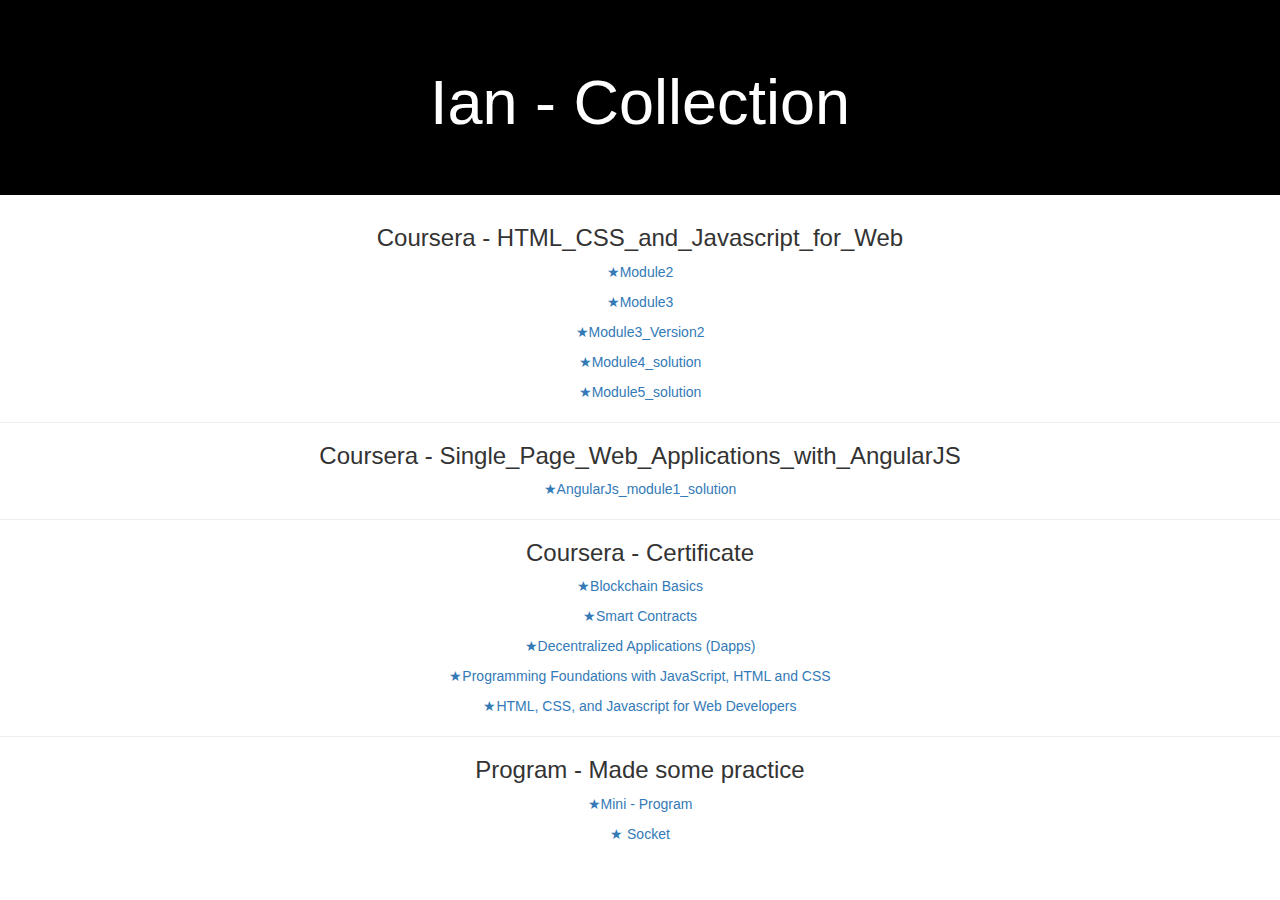
<file: index.html>
<!DOCTYPE html>
<html>

<head>
	<title>Ian - Website</title>
	<!--<link rel="stylesheet" type="text/css" href="css/style.css">-->
	<!-- Latest compiled and minified CSS -->
	<link rel="stylesheet" href="https://maxcdn.bootstrapcdn.com/bootstrap/3.4.1/css/bootstrap.min.css">

	<!-- jQuery library -->
	<script src="https://ajax.googleapis.com/ajax/libs/jquery/3.4.1/jquery.min.js"></script>

	<!-- Latest compiled JavaScript -->
	<script src="https://maxcdn.bootstrapcdn.com/bootstrap/3.4.1/js/bootstrap.min.js"></script>
</head>
<body>
	<div class="jumbotron" align="center" style="background-color: black">
	  <h1 style="color: White">Ian - Collection</h1>      	  
	</div>
 
	<div align="center">
		<h3>Coursera - HTML_CSS_and_Javascript_for_Web</h3>  			
			<p  style="text-align: center;" >
				<a href="HTML_CSS_and_Javascript_for_Web/module2_solution/">&#x2605;Module2</a>
			</p>  	
			<p  style="text-align: center;" >
				<a href="HTML_CSS_and_Javascript_for_Web/module3_solution/">&#x2605;Module3</a>
			</p>
			<p style="text-align: center;">
				<a href="HTML_CSS_and_Javascript_for_Web/module3_solution_Version2/">&#x2605;Module3_Version2</a>
			</p>
			<p style = "text-align: center;">
				<a href="HTML_CSS_and_Javascript_for_Web/module4_solution">&#x2605;Module4_solution</a>
			</p>
			<p style = "text-align: center;">
				<a href="HTML_CSS_and_Javascript_for_Web/module5_solution">&#x2605;Module5_solution</a>
			</p>	  			
	</div>
  	<hr>
  	<div align="center">
	  	<h3>Coursera - Single_Page_Web_Applications_with_AngularJS</h3>  		
	  	<p style="text-align: center;">
			<a href="Single_Page_Web_Applications_with_AngularJS/module1_solution/">&#x2605;AngularJs_module1_solution</a>
		</p>
	</div>	
	<hr>
	<div align="center">
	  	<h3>Coursera - Certificate</h3>  		
	  	<p style="text-align: center;">
			<a href="https://www.coursera.org/account/accomplishments/verify/SQN4ZA83WW7W" target="_blank">
				&#x2605;Blockchain Basics
			</a>
		</p>
		<p style="text-align: center;">
			<a href="https://www.coursera.org/account/accomplishments/verify/5ADPA9DUMXE5" target="_blank">
				&#x2605;Smart Contracts
			</a>
		</p>
		<p style="text-align: center;">
			<a href="https://www.coursera.org/account/accomplishments/verify/NAG8S3SMJWHF" target="_blank">
				&#x2605;Decentralized Applications (Dapps)
			</a>
		</p>
		<p style="text-align: center;">
			<a href="https://www.coursera.org/account/accomplishments/verify/SM6SZARTJHQD" target="_blank">
				&#x2605;Programming Foundations with JavaScript, HTML and CSS
			</a>
		</p>
		<p style="text-align: center;">
			<a href="https://www.coursera.org/account/accomplishments/verify/8EUL6QYYTLHP" target="_blank">
				&#x2605;HTML, CSS, and Javascript for Web Developers
			</a>
		</p>
	</div>
	<hr>
	<div align="center">
		<h3>Program - Made some practice</h3>  		
			<p  style="text-align: center;" >
				<a href="Practice/index.html">&#x2605;Mini - Program</a>
			</p>	
			<p  style="text-align: center;" >
				<a href="https://github.com/Ian0813/ian0813.github.io/blob/master/Socket/C/server.c" target="_blank">
					&#x2605; Socket
				</a>
			</p>
	</div>
</body>
</html>
</file>
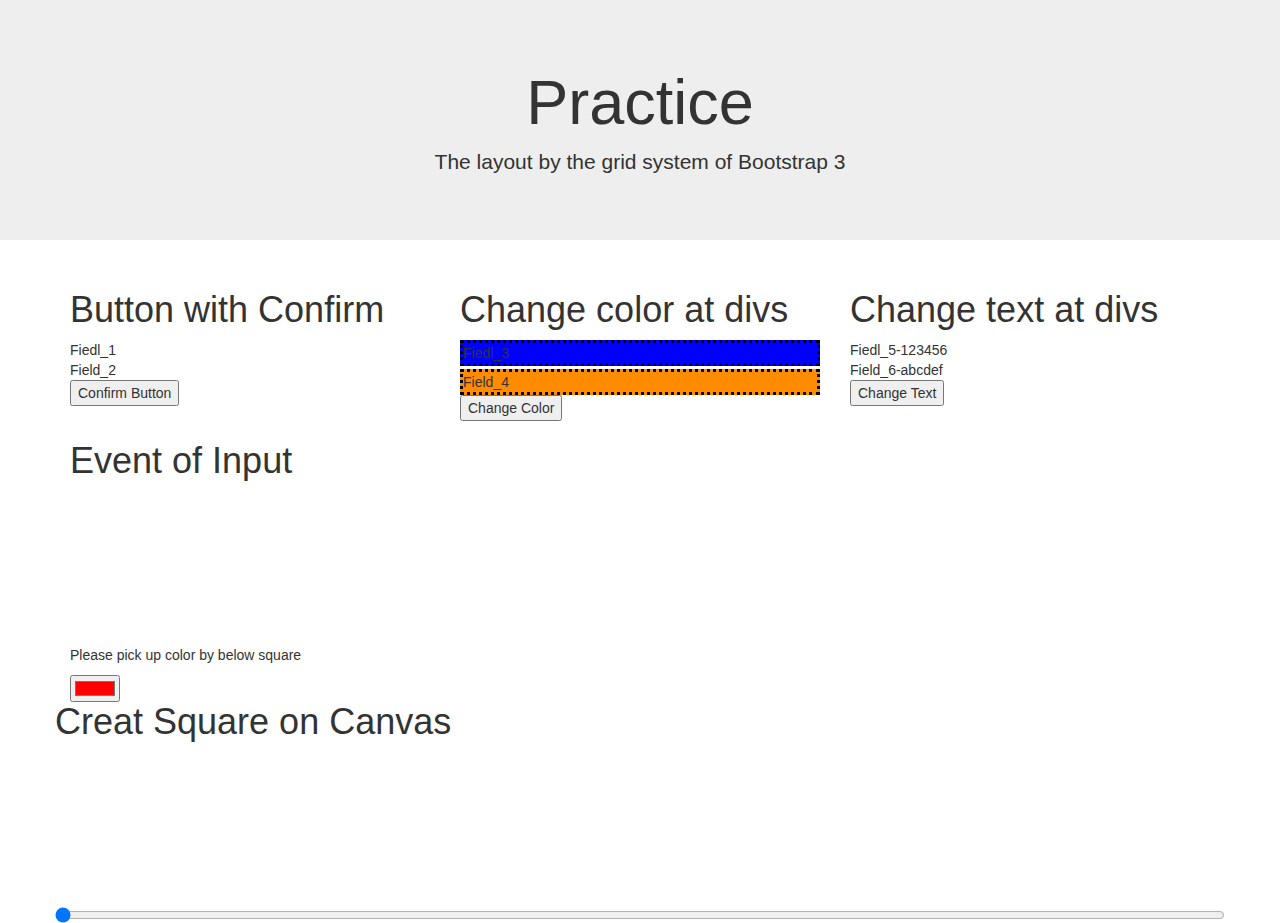
<file: Practice/index.html>
<!DOCTYPE html>
<html>
<head>
	<title>Practice</title>
	<meta charset="utf-8">		
	<meta name="viewport" content="width=device-width, initial-scale=1">
  	<link rel="stylesheet" href="https://maxcdn.bootstrapcdn.com/bootstrap/3.4.1/css/bootstrap.min.css">
  	<script src="https://ajax.googleapis.com/ajax/libs/jquery/3.4.1/jquery.min.js"></script>
  	<script src="https://maxcdn.bootstrapcdn.com/bootstrap/3.4.1/js/bootstrap.min.js"></script>
	<script type="text/javascript" src="js/script.js"></script>
</head>
<body>
	<!-- ----------------------------------Header---------------------------------------------------------->

	<div class="jumbotron text-center">
	  <h1>Practice</h1>
	  <p>The layout by the grid system of Bootstrap 3</p> 
	</div>

	<!-- ----------------------------------Content---------------------------------------------------------->

	<div class="container">		
		<div class="row">
			<div class="col-lg-4">
				<h1 id="test1">Button with Confirm</h1>
				<div id="d1">Fiedl_1</div>
				<div id="d2">Field_2</div>
				<input type="button" value="Confirm Button" onclick="myFunction()">
				<p id="notice"></p>			
			</div>
			<div class="col-lg-4">
				<h1 id="test2">Change color at divs</h1>	
				<div id="d3" class="cd3" style="border: 3px dotted black; margin: 0px 0px 3px 0px; background-color: blue">Fiedl_3</div>
				<div id="d4" class="cd4" style="border: 3px dotted black; background-color: darkorange">Field_4</div>
				<input type="button" value="Change Color" onclick="changeColor()">
			</div>
			<div class="col-lg-4">
				<h1 id="test3">Change text at divs</h1>	
				<div id="d5" class="cd5">Fiedl_5-123456</div>
				<div id="d6" class="cd6">Field_6-abcdef</div>
				<input type="button" value="Change Text" onclick="changeText()">
			</div>	
			<div class="col-lg-12">
				<h1 id="test4">Event of Input</h1>
				<div><canvas id="c5"></canvas></div>
				<p>Please pick up color by below square</p>
				<input type="color" name="Color_Picker" value="#FF0000" id="b8" onchange="colorPicker()">
			</div>
			<div class="col-ls-12">
				<h1 id="test5">Creat Square on Canvas</h1>
				<div><canvas id="c6"></canvas></div>
				<input type="range" name="Size_Bar" max="80" min="0" value="0" oninput="Create_Square()" id="b9">		
			</div>
		</div>		
	</div>
</body>
</html>
</file>
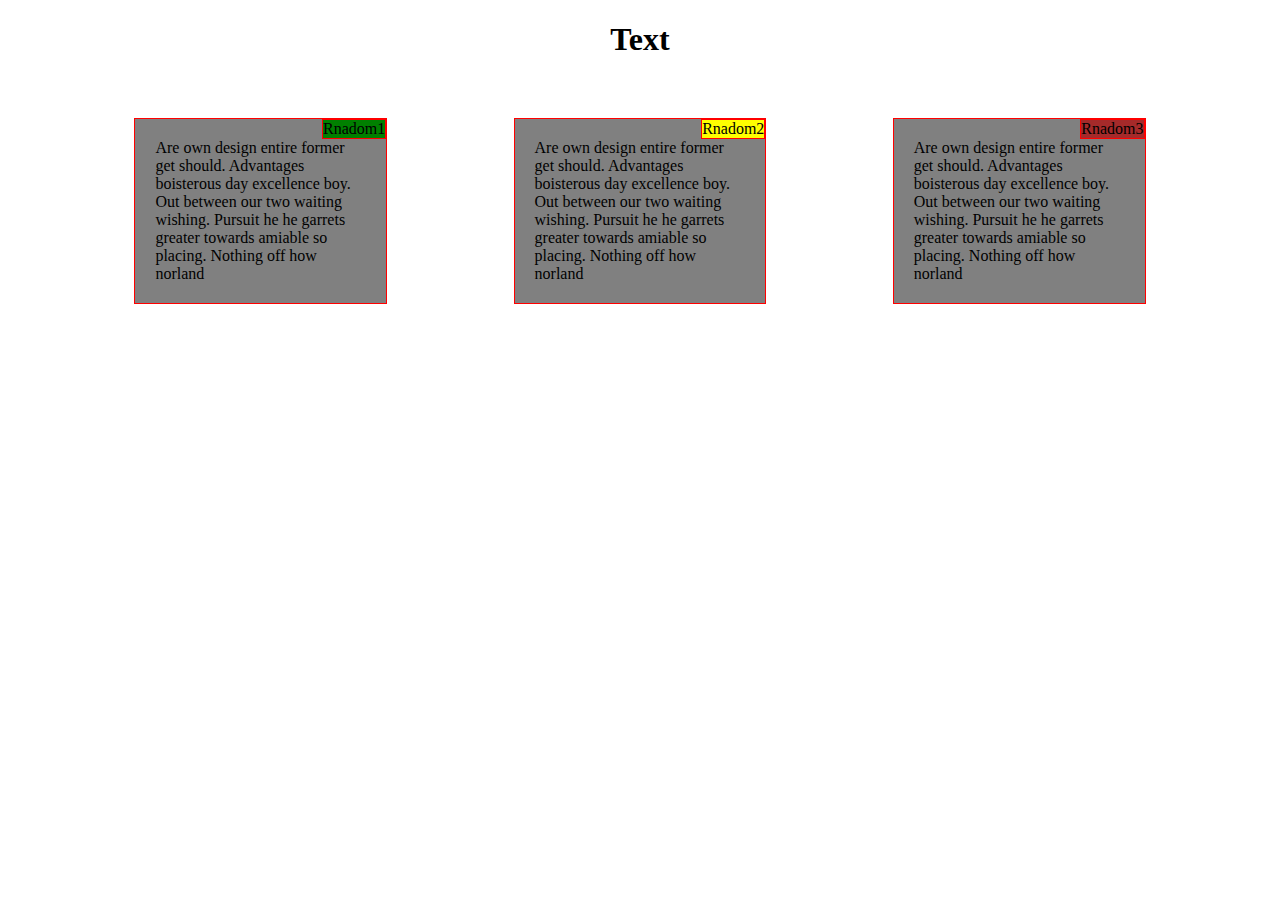
<file: HTML_CSS_and_Javascript_for_Web/module2_solution/index.html>
<!DOCTYPE html>
<html>
	<head>
		<title>module2_solution</title>
		<link rel="stylesheet" type="text/css" href="css/style.css">
		<!-- Describe : https://www.w3schools.com/css/css_rwd_viewport.asp -->
		<meta name="viewport" content="width=device-width, initial-scale=1.0">
	</head>
	<body>
		<h1>Text</h1>
		<div class="row">
			<section class="col-lg-4 col-md-3 col-md-12" id="a">
				<span class="s1">Rnadom1</span>
				Are own design entire former get should. Advantages boisterous day excellence boy. Out between our two waiting wishing. Pursuit he he garrets greater towards amiable so placing. Nothing off how norland 
			</section>
			<section class="col-lg-4 col-md-3 col-md-12" id="b">
				<span class="s2">Rnadom2</span>
				Are own design entire former get should. Advantages boisterous day excellence boy. Out between our two waiting wishing. Pursuit he he garrets greater towards amiable so placing. Nothing off how norland 
			</section>
			<section class="col-lg-4 col-md-6 col-md-12" id="c">
				<span class="s3">Rnadom3</span>
				Are own design entire former get should. Advantages boisterous day excellence boy. Out between our two waiting wishing. Pursuit he he garrets greater towards amiable so placing. Nothing off how norland  
			</section>
		</div>
	</body>
</html>
</file>
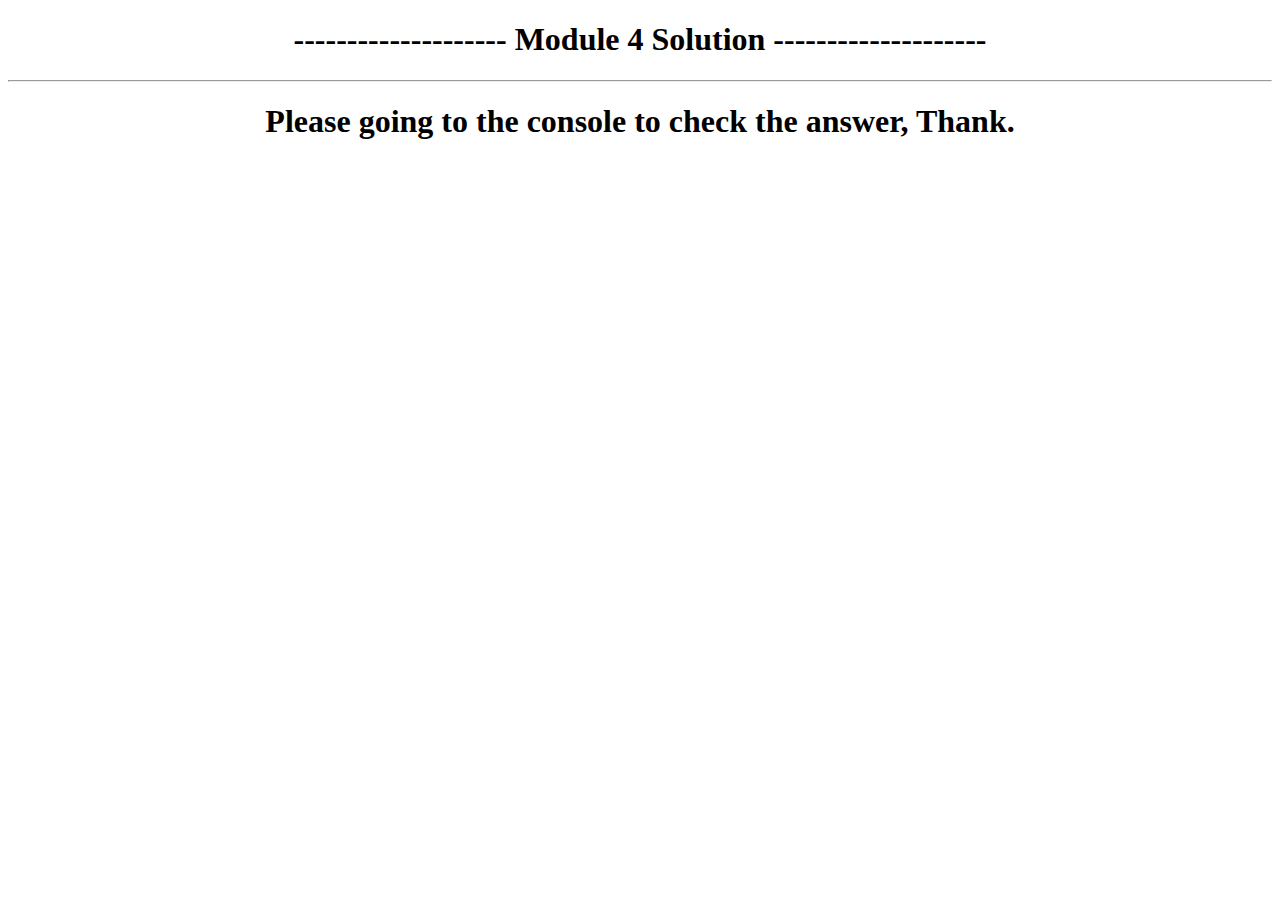
<file: HTML_CSS_and_Javascript_for_Web/module4_solution/index.html>
<!DOCTYPE html>
<html>
<head>
  <meta charset="utf-8">
  <title>Module 4 Solution Starter</title>
  <script>
    var names = []; // DO NOT REMOVE
  </script>
  <script src="SpeakHello.js"></script>
  <script src="SpeakGoodBye.js"></script>
  <script src="script.js"></script>
</head>
<body style="text-align:center;">
  <h1> -------------------- Module 4 Solution -------------------- </h1>
  <hr><h1>Please going to the console to check the answer, Thank.</h1>
</body>
</html>
</file>
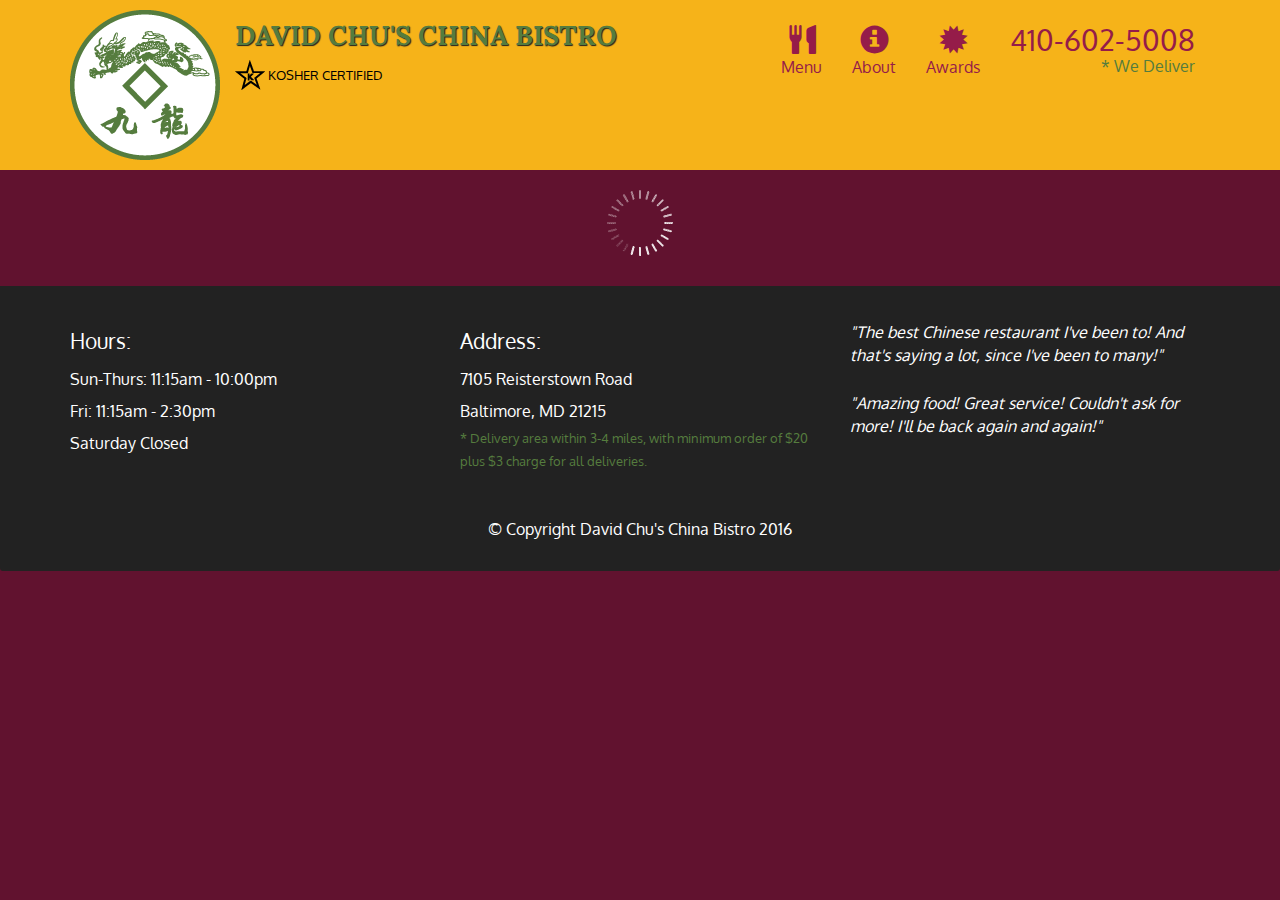
<file: HTML_CSS_and_Javascript_for_Web/module5_solution/index.html>
<!doctype html>
<html lang="en">
  <head>
    <meta charset="utf-8">
    <meta http-equiv="X-UA-Compatible" content="IE=edge">
    <meta name="viewport" content="width=device-width, initial-scale=1">
    <title>David Chu's China Bistro</title>
    <link rel="stylesheet" href="css/bootstrap.min.css">
    <link rel="stylesheet" href="css/styles.css">
    <link href='https://fonts.googleapis.com/css?family=Oxygen:400,300,700' rel='stylesheet' type='text/css'>
    <link href='https://fonts.googleapis.com/css?family=Lora' rel='stylesheet' type='text/css'>
  </head>
<body>
  <header>
    <nav id="header-nav" class="navbar navbar-default">
      <div class="container">
        <div class="navbar-header">
          <a href="index.html" class="pull-left visible-md visible-lg">
            <div id="logo-img" alt="Logo image"></div>
          </a>

          <div class="navbar-brand">
            <a href="index.html"><h1>David Chu's China Bistro</h1></a>
            <p>
              <img src="images/star-k-logo.png" alt="Kosher certification">
              <span>Kosher Certified</span>
            </p>
          </div>

          <button id="navbarToggle" type="button" class="navbar-toggle collapsed" data-toggle="collapse" data-target="#collapsable-nav" aria-expanded="false">
            <span class="sr-only">Toggle navigation</span>
            <span class="icon-bar"></span>
            <span class="icon-bar"></span>
            <span class="icon-bar"></span>
          </button>
        </div>
        
        <div id="collapsable-nav" class="collapse navbar-collapse">
           <ul id="nav-list" class="nav navbar-nav navbar-right">
            <li id="navHomeButton" class="visible-xs active">
              <a href="index.html">
                <span class="glyphicon glyphicon-home"></span> Home</a>
            </li>
            <li id="navMenuButton">
              <a href="#" onclick="$dc.loadMenuCategories();">
                <span class="glyphicon glyphicon-cutlery"></span><br class="hidden-xs"> Menu</a>
            </li>
            <li>
              <a href="#">
                <span class="glyphicon glyphicon-info-sign"></span><br class="hidden-xs"> About</a>
            </li>
            <li>
              <a href="#">
                <span class="glyphicon glyphicon-certificate"></span><br class="hidden-xs"> Awards</a>
            </li>
            <li id="phone" class="hidden-xs">
              <a href="tel:410-602-5008">
                <span>410-602-5008</span></a><div>* We Deliver</div>
            </li>
          </ul><!-- #nav-list -->
        </div><!-- .collapse .navbar-collapse -->
      </div><!-- .container -->
    </nav><!-- #header-nav -->
  </header>

  <div id="call-btn" class="visible-xs">
    <a class="btn" href="tel:410-602-5008">
    <span class="glyphicon glyphicon-earphone"></span>
    410-602-5008
    </a>
  </div>
  <div id="xs-deliver" class="text-center visible-xs">* We Deliver</div>

  <div id="main-content" class="container"></div>

  <footer class="panel-footer">
    <div class="container">
      <div class="row">
        <section id="hours" class="col-sm-4">
          <span>Hours:</span><br>
          Sun-Thurs: 11:15am - 10:00pm<br>
          Fri: 11:15am - 2:30pm<br>
          Saturday Closed
          <hr class="visible-xs">
        </section>
        <section id="address" class="col-sm-4">
          <span>Address:</span><br>
          7105 Reisterstown Road<br>
          Baltimore, MD 21215
          <p>* Delivery area within 3-4 miles, with minimum order of $20 plus $3 charge for all deliveries.</p>
          <hr class="visible-xs">
        </section>
        <section id="testimonials" class="col-sm-4">
          <p>"The best Chinese restaurant I've been to! And that's saying a lot, since I've been to many!"</p>
          <p>"Amazing food! Great service! Couldn't ask for more! I'll be back again and again!"</p>
        </section>
      </div>
      <div class="text-center">&copy; Copyright David Chu's China Bistro 2016</div>
    </div>
  </footer>

  <!-- jQuery (Bootstrap JS plugins depend on it) -->
  <script src="js/jquery-2.1.4.min.js"></script>
  <script src="js/bootstrap.min.js"></script>
  <script src="js/ajax-utils.js"></script>
  <script src="js/script.js"></script>
</body>
</html>
</file>
<file: HTML_CSS_and_Javascript_for_Web/module2_solution/css/style.css>
* {
	box-sizing: border-box;
}

h1 {
	text-align: center;
	margin-bottom: 50px;
}


.row {
	width:100%;
}

section {
	position: relative;	
	background-color: gray;
	border: red 1px solid
;	margin: 5px;
	padding: 20px;
}

span.s1 {
	position: absolute;
	right: 0px;
	top: 0px;
	background-color: green;
	border: red 0.5px solid;
}

span.s2 {
	position: absolute;
	right: 0px;
	top: 0px;
	background-color: yellow;
	border: red 0.5px solid;
}

span.s3 {
	position: absolute;
	right: 0px;
	top: 0px;
	background-color: brown;
	border: red 0.5px solid;
}

@media screen and (min-width: 992px ){
	.col-lg-4 {
		width: 20%;
		height: 70%;
		float: left;
	}
	#a {
		margin: 10px 5% 10px 10%;
	}

	#b {
		margin: 10px 5% 10px 5%;
	}

	#c {
		margin: 10px 10% 10px 5%;
	}

}

@media screen and (max-width: 991px) and (min-width: 768px ) {

	.col-md-3 {
		width: 48%;
		height: 250px;
		margin: 10px 1% 10px 1%;
		float: left;
		background-color:purple;
	}
	.col-md-6 {
		width: 98%;
		float: left;
		margin: 1px 1% 1px 1%;		
		background-color:purple;
	}
}

@media screen and (max-width: 767px) {
	.col-md-12 {
		width: 92%;
		margin: 5px 4% 5px 4%;	
		height: 200px;	
		background-color:pink;	
		float:left;
	}
}
</file>
<file: HTML_CSS_and_Javascript_for_Web/module5_solution/css/styles.css>
body {
  font-size: 16px;
  color: #fff;
  background-color: #61122f;
  font-family: 'Oxygen', sans-serif;
}

/** HEADER **/
#header-nav {
  background-color: #f6b319;
  border-radius: 0;
  border: 0;
}

#logo-img {
  background: url('../images/restaurant-logo_large.png') no-repeat;
  width: 150px;
  height: 150px;
  margin: 10px 15px 10px 0;
}

.navbar-brand {
  padding-top: 25px;
}
.navbar-brand h1 { /* Restaurant name */
  font-family: 'Lora', serif;
  color: #557c3e;
  font-size: 1.5em;
  text-transform: uppercase;
  font-weight: bold;
  text-shadow: 1px 1px 1px #222;
  margin-top: 0;
  margin-bottom: 0;
  line-height: .75;
}
.navbar-brand a:hover, .navbar-brand a:focus {
  text-decoration: none;
}
.navbar-brand p { /* Kosher cert */
  color: #000;
  text-transform: uppercase;
  font-size: .7em;
  margin-top: 15px;
}
.navbar-brand p span { /* Star-K */
  vertical-align: middle;
}

#nav-list {
  margin-top: 10px;
}
#nav-list a {
  color: #951C49;
  text-align: center;
}
#nav-list a:hover {
  background: #E7E7E7;
}
#nav-list a span {
  font-size: 1.8em;
}

#phone {
  margin-top: 5px;
}
#phone a { /* Phone number */
  text-align: right;
  padding-bottom: 0;
}
#phone div { /* We Deliver */
  color: #557c3e;
  text-align: right;
  padding-right: 15px;
}

.navbar-header button.navbar-toggle, .navbar-header .icon-bar {
  border: 1px solid #61122f;
}
.navbar-header button.navbar-toggle {
  clear: both;
  margin-top: -30px;
}
/* END HEADER */

/* FOOTER */
.panel-footer {
  margin-top: 30px;
  padding-top: 35px;
  padding-bottom: 30px;
  background-color: #222;
  border-top: 0;
}
.panel-footer div.row {
  margin-bottom: 35px;
}
#hours, #address {
  line-height: 2;
}
#hours > span, #address > span {
  font-size: 1.3em;
}
#address p {
  color: #557c3e;
  font-size: .8em;
  line-height: 1.8;
}
#testimonials {
  font-style: italic;
}
#testimonials p:nth-child(2) {
  margin-top: 25px;
}
/* END FOOTER */



/* HOME PAGE */
.container .jumbotron {
  box-shadow: 0 0 50px #3F0C1F;
  border: 2px solid #3F0C1F;
}

#menu-tile, #specials-tile, #map-tile {
  height: 250px;
  width: 100%;
  margin-bottom: 15px;
  position: relative;
  border: 2px solid #3F0C1F;
  overflow: hidden;
}
#menu-tile:hover, #specials-tile:hover, #map-tile:hover {
  box-shadow: 0 1px 5px 1px #cccccc;
}
#menu-tile {
  background: url('../images/menu-tile.jpg') no-repeat;
  background-position: center;
}
#specials-tile {
  background: url('../images/specials-tile.jpg') no-repeat;
  background-position: center;
}
#menu-tile span, #specials-tile span, #map-tile span {
  position: absolute;
  bottom: 0;
  right: 0;
  width: 100%;
  text-align: center;
  font-size: 1.6em;
  text-transform: uppercase;
  background-color: #000;
  color: #fff;
  opacity: .8;
}
/* END HOME PAGE */

/* MENU CATEGORIES PAGE */
.category-tile { 
  position: relative;
  border: 2px solid #3F0C1F;
  overflow: hidden;
  width: 200px;
  height: 200px;
  margin: 0 auto 15px;
}
.category-tile span {
  position: absolute;
  bottom: 0;
  right: 0;
  width: 100%;
  text-align: center;
  font-size: 1.2em;
  text-transform: uppercase;
  background-color: #000;
  color: #fff;
  opacity: .8;
}
.category-tile:hover {
  box-shadow: 0 1px 5px 1px #cccccc;
}

#menu-categories-title + div {
  margin-bottom: 50px;
}
/* END MENU CATEGORIES PAGE */

/* SINGLE CATEGORY PAGE */
.menu-item-tile {
  margin-bottom: 25px;
}
.menu-item-tile hr {
  width: 80%;
}
.menu-item-tile .menu-item-price {
  font-size: 1.1em;
  text-align: right;
  margin-top: -15px;
  margin-right: -15px;
}
.menu-item-tile .menu-item-price span {
  font-size: .6em;
}
.menu-item-photo {
  position: relative;
  border: 2px solid #3F0C1F; 
  overflow: hidden;
  padding: 0;
  margin-right: -15px;
  margin-left: auto;
  margin-bottom: 20px;
  max-width: 250px;
}
.menu-item-photo div {
  position: absolute;
  bottom: 0;
  right: 0;
  width: 80px;
  background-color: #557c3e;
  text-align: center;
}
.menu-item-description {
  padding-right: 30px;
}
h3.menu-item-title {
  margin: 0 0 10px;
}
.menu-item-details {
  font-size: .9em;
  font-style: italic;
}
/* END SINGLE CATEGORY PAGE */


/********** Large devices only **********/
@media (min-width: 1200px) {
  .container .jumbotron {
    background: url('../images/jumbotron_1200.jpg') no-repeat;
    height: 675px;
  }
}

/********** Medium devices only **********/
@media (min-width: 992px) and (max-width: 1199px) {
  /* Header */
  #logo-img {
    background: url('../images/restaurant-logo_medium.png') no-repeat;
    width: 100px;
    height: 100px;
    margin: 5px 5px 5px 0;
  }
  /* End Header */

  /* Home Page */
  .container .jumbotron {
    background: url('../images/jumbotron_992.jpg') no-repeat;
    height: 558px;
  }
  /* End Home Page */
}

/********** Small devices only **********/
@media (min-width: 768px) and (max-width: 991px) {
  /* Home Page */
  .container .jumbotron {
    background: url('../images/jumbotron_768.jpg') no-repeat;
    height: 432px;
  }
  /* End Home Page */
}

/********** Extra small devices only **********/
@media (max-width: 767px) {
  /* Header */
  .navbar-brand {
    padding-top: 10px;
    height: 80px;
  }
  .navbar-brand h1 { /* Restaurant name */
    padding-top: 10px;
    font-size: 5vw; /* 1vw = 1% of viewport width */
  }
  .navbar-brand p { /* Kosher cert */
    font-size: .6em;
    margin-top: 12px;
  }
  .navbar-brand p img { /* Star-K */
    height: 20px;
  }

  #collapsable-nav a { /* Collapsed nav menu text */
    font-size: 1.2em;
  }
  #collapsable-nav a span { /* Collapsed nav menu glyph */
    font-size: 1em;
    margin-right: 5px;
  }

  #call-btn > a {
    font-size: 1.5em;
    display: block;
    margin: 0 20px;
    padding: 10px;
    border: 2px solid #fff;
    background-color: #f6b319;
    color: #951c49;
  }
  #xs-deliver {
    margin-top: 5px;
    font-size: .7em;
    letter-spacing: .1em;
    text-transform: uppercase;
  }
  /* End Header */

  /* Footer */
  .panel-footer section {
    margin-bottom: 30px;
    text-align: center;
  }
  .panel-footer section:nth-child(3) {
    margin-bottom: 0; /* margin already exists on the whole row */
  }
  .panel-footer section hr {
    width: 50%;
  }
  /* End Footer */

  /* Home Page */
  .container .jumbotron {
    margin-top: 30px;
    padding: 0;
  }
  #menu-tile, #specials-tile {
    width: 360px;
    margin: 0 auto 15px;
  }

  .menu-item-photo {
    margin-right: auto;
  }
  .menu-item-tile .menu-item-price {
    text-align: center;
  }
  .menu-item-description {
    text-align: center;;
  }
}


/********** Super extra small devices Only :-) (e.g., iPhone 4) **********/
@media (max-width: 479px) {
  /* Header */
  .navbar-brand h1 { /* Restaurant name */
    padding-top: 5px;
    font-size: 6vw;
  }
  /* End Header */
  
  /* Home page */
  #menu-tile, #specials-tile {
    width: 280px;
    margin: 0 auto 15px;
  }

  .col-xxs-12 {
    position: relative;
    min-height: 1px;
    padding-right: 15px;
    padding-left: 15px;
    float: left;
    width: 100%;
  }
}
</file>
